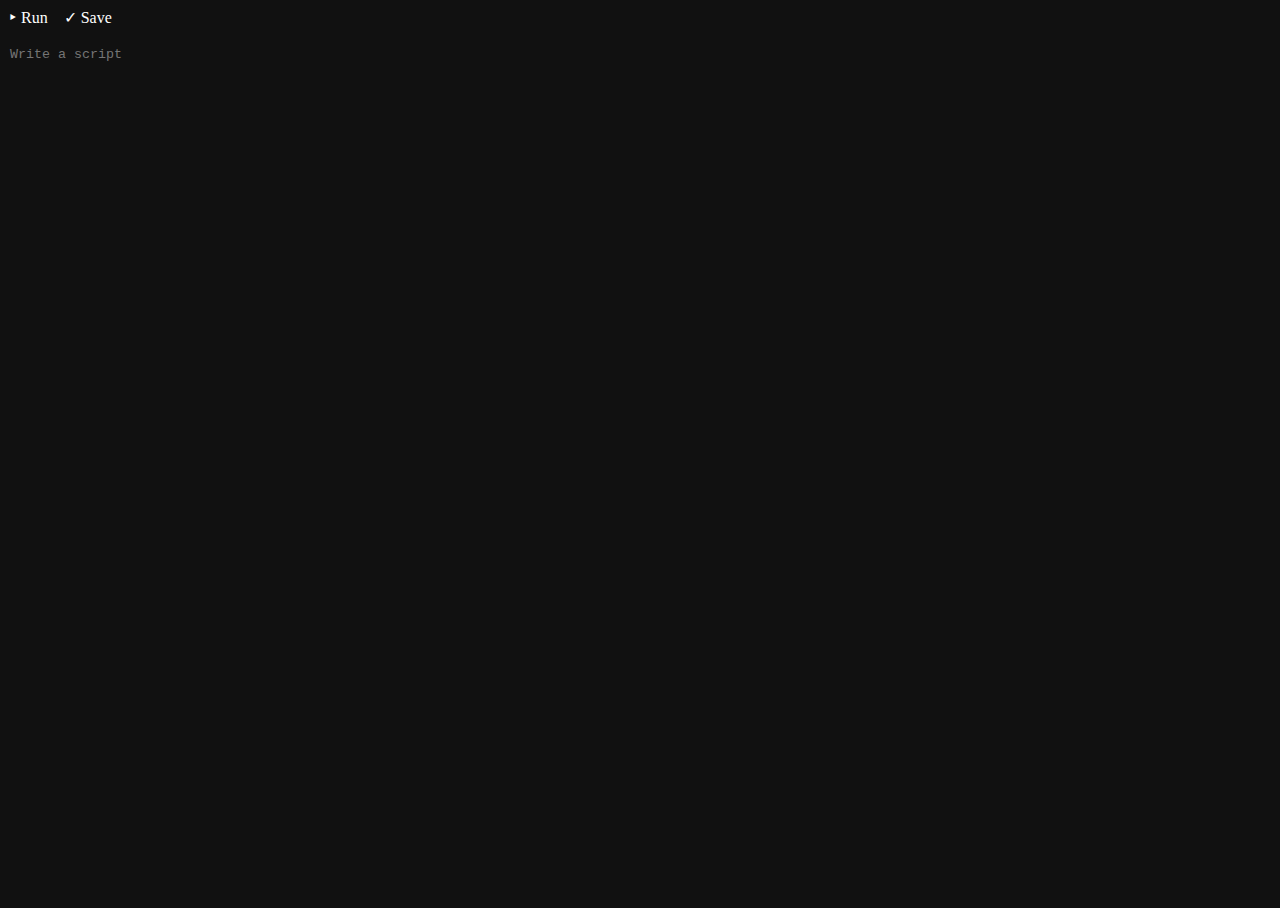
<file: editor.html>
<!DOCTYPE html>
<html>

<head>
    <meta charset="utf-8">
    <title>PUZZLE Instant Editor</title>
    <script type="text/javascript" src="puzzle-local.js"></script>
    <meta name="viewport" content="width=device-width, initial-scale=1.0">
    <meta name="mobile-web-app-capable" content="yes">
    <meta name="apple-mobile-web-app-title" content="Puzzle Shell">
    <meta name="apple-mobile-web-app-capable" content="yes">
    <meta name="apple-mobile-web-app-status-bar-style" content="default">
    <!--script src="https://unpkg.com/@isomorphic-git/lightning-fs"></script>
    <script type="module">
         fs = new LightningFS('fs');
        import http from 'https://unpkg.com/isomorphic-git@beta/http/web/index.js';
        window.http = http;
    </script-->
    <style type="text/css">
        html, body {
            height: 100%;
            width: 100%;
            background: #111111;
            color: white;
        }
        
        textarea {
            width: 100%;
            height: calc(100% - 50px);
            border: none;
            background: #111111;
            color: white;
        }

        input:focus, textarea {
            outline: none !important;
        }   
    </style>
</head>
<body>
    <a onclick="runCode(document.getElementById('editor').value)"> &#8227; Run</a>
    &nbsp;&nbsp;
    <a onclick="saveCode(document.getElementById('editor').value)"> &check; Save</a>
    <br><br>
    <textarea id="editor" placeholder="Write a script"></textarea>
</body>
<script>

    function runCode(value){
       if (window.parent) window.parent.postMessage(value, '*');
       else if(window.opener) window.opener.postMessage(value, '*');
    }

    function saveCode(value){
        localStorage.setItem('code', value);
    }

    var textareas = document.getElementsByTagName('textarea');
    var count = textareas.length;
    for(var i=0;i<count;i++){
        textareas[i].onkeydown = function(e){
            if(e.keyCode==9 || e.which==9){
                e.preventDefault();
                var s = this.selectionStart;
                this.value = this.value.substring(0,this.selectionStart) + "\t" + this.value.substring(this.selectionEnd);
                this.selectionEnd = s+1; 
            }
        }
    }

    // key handlers for save, run and add tab
    document.addEventListener("keydown", function(e) {
        if ((window.navigator.platform.match("Mac") ? e.metaKey : e.ctrlKey) && e.keyCode == 83) {
            e.preventDefault();
            saveCode(document.getElementById('editor').value);
        }

        if ((window.navigator.platform.match("Mac") ? e.metaKey : e.ctrlKey) && e.keyCode == 13) {
            e.preventDefault();
            runCode(document.getElementById('editor').value);
        }
    }, false);

    if(localStorage.getItem('code')){
        document.getElementById('editor').innerText = localStorage.getItem('code');
    }
</script>
</html>
</file>
